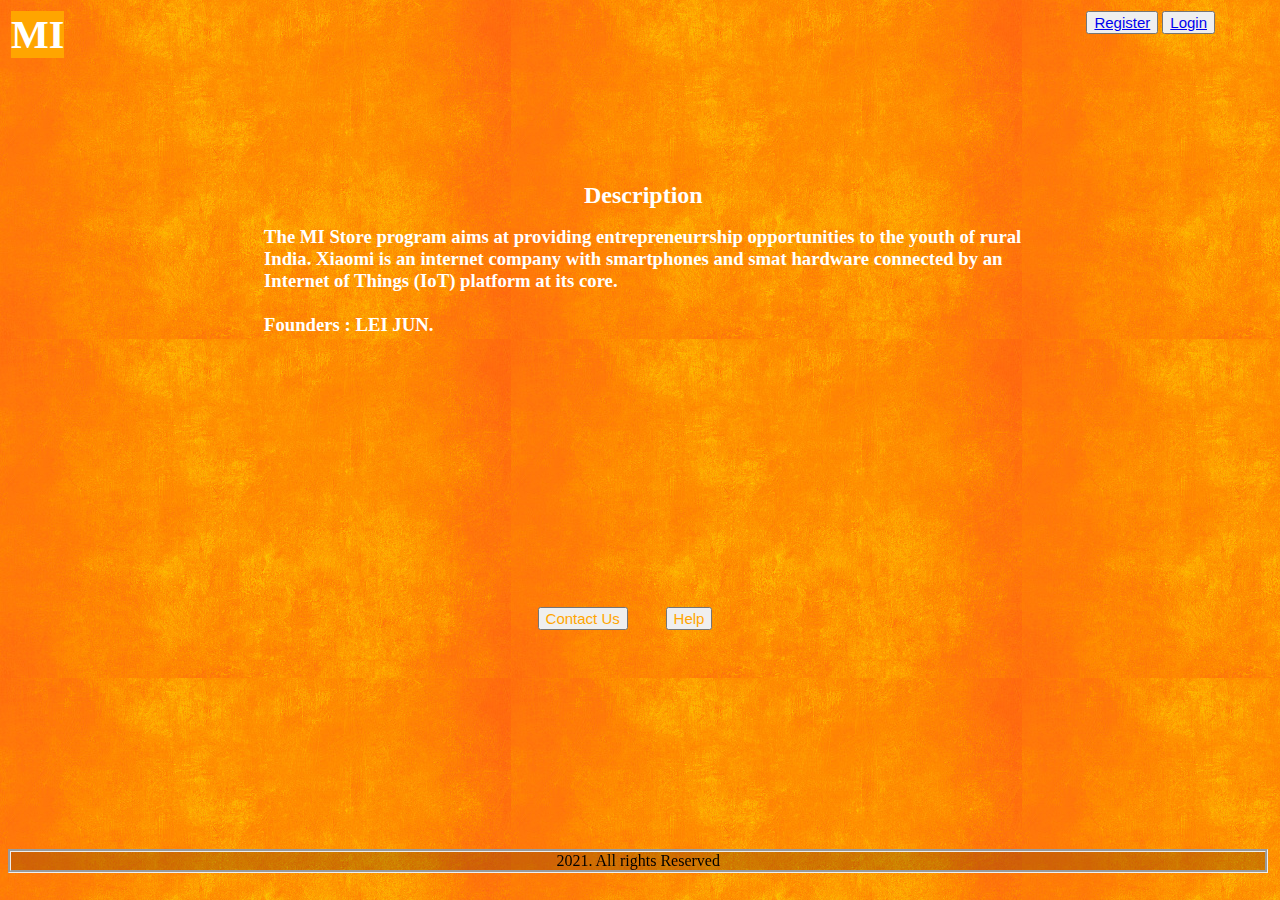
<file: application/index.html>
<!doctype>
<html>
<head>
	<title> mi store </title>
</head>

	<link rel = "stylesheet" href = "style.css">
	<body style = "background-image:url('orange.jpg')">
	<header>
		<table >
			<tr>
				<td><p style = "font-size:40px;color: white; font-family:comics;background-color:orange;"><b>MI</b></p></td>
				<td class="gat"> <button style = "color: orange;font-size:15px;"><a href="sign_up_page.html">Register</a></button>
					<button  style = "color: orange;font-size:15px;"> <a href="login_page.html">Login</a> </button>
				</td>
			</tr>
			
		</table>
	</header>
	<div style = "width:60%;align:center;">
	<h2 style = "color:white;position:absolute;top:18%;margin-left:45%;margin-right:20%;"> Description </h2>
	<h3 style = "color:white;position:absolute;top:23%;margin-left:20%;margin-right:20%;"> The MI Store program aims at providing entrepreneurrship opportunities to the youth of rural India. Xiaomi is an internet company with smartphones and smat hardware connected by an Internet of Things (IoT) platform at its core.<br><br> <b>Founders :</b> LEI JUN. </h3>
	</div>
	<button style = "color: orange;font-size:15px;position:absolute;bottom:30%;left:42%">Contact Us</button>
	<button style = "color: orange;font-size:15px;position:absolute;bottom:30%;left:52%"">Help</button>
	
	<footer>
		2021. All rights Reserved
	</footer>
</body>
</html>
</file>
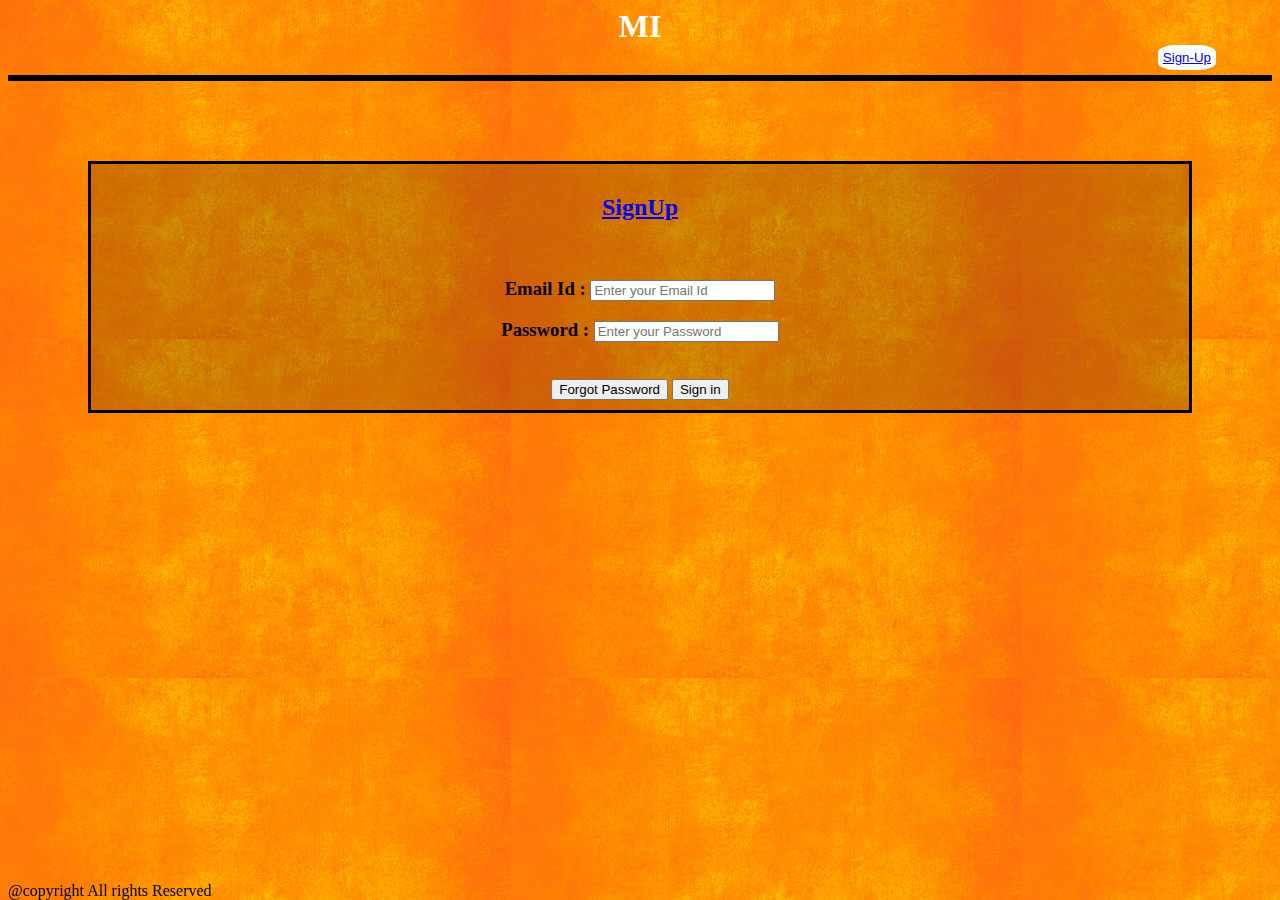
<file: application/login_page.html>
<!doctype>
<html>
<head>
<title>
	mi store
</title>
</head>
	<h1 style = "color: white; font-family:comics"> MI </h1>
	
	<header >
		<h2 style = "border-style:solid; background: #d31f1f38 padding:20px; align:center ; margin-top:30px;"></h2>
			<button style ="position:absolute;top:5%;right:5%;border-radius:30%;padding:5px;border:none;background-color:white" style = "align-right"><a href="sign_up_page.html">Sign-Up</a></button></button>
		

</header>
	<body style = "background-image:url('orange.jpg')" align = "center" style = "border-style:solid; padding:20px; text-align:center; margin:50px;"  >	
		<form style = "border-style:solid; background:  #0000002e; padding:10px; text-align:center; margin:80px;">
	<h2><a href="sign_up_page.html">SignUp</a></h2><br>
	
	<h3><label>Email Id :
	<input name = "Email Id" type = "email" placeholder = "Enter your Email Id">
	</label></h3>
	<h3><label>Password :
	<input name = "Password" type = "Password" placeholder = "Enter your Password">
	</label></h3><br>
	<input type = "button" value = "Forgot Password">
	<input  type = "button" value = "Sign in">
	
	</form>
	
	<footer  style = "position:fixed; bottom :0px; align =center;font-size = 80px" >
		@copyright All rights Reserved
</footer>
</body>
</html>
</file>
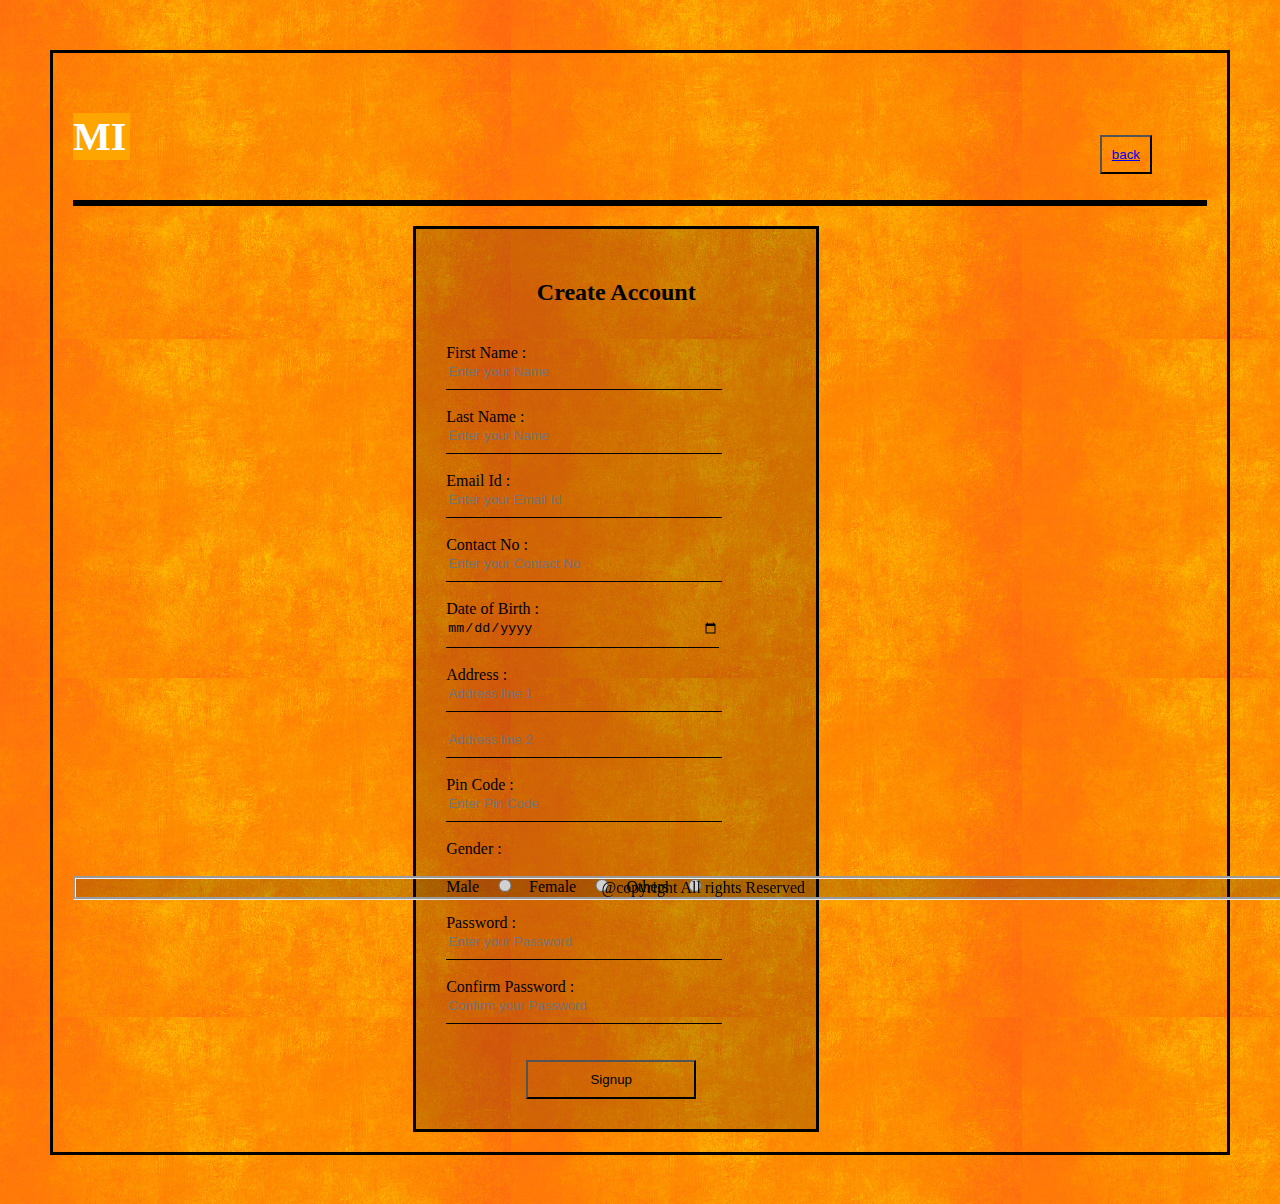
<file: application/sign_up_page.html>
<!DOCTYPE html>
<html>
<head>
<title>
	mi store
</title>
<link rel="stylesheet" href="style.css">
</head>

<td><p style = "font-size:40px;color: white; font-family:comics;background-color:orange;margin-right: 100px;width: 5%;"><b>MI</b></p></td> 

<header>
	<h2 style = "border-style:solid; background: #d31f1f38 padding:20px; align:center ; margin-top:30px;"></h2>
	<button style ="text-align:left;position:absolute;top:15%;right:10%;padding:5px;background: transparent;outline-color: black;color: black;padding: 10px;"><a href="index.html">back</a></button>
			
</header>

<body style = "background-image:url('orange.jpg'); border-style:solid; padding:20px;margin:50px;">	
	<form class="reg-form" style = "border-style:solid; background: #0000002e;">
	<h2>Create Account</h2><br>
	<label>First Name :</label><br>
	<input name = "Name" type = "text" placeholder = "Enter your Name">
	<br><br>
	<label>Last Name :</label><br>
	<input name = "Name" type = "text" placeholder = "Enter your Name">
	<br><br>
	<label>Email Id :</label><br>
	<input name = "Email Id" type = "email" placeholder = "Enter your Email Id">
	<br><br>
	<label>Contact No :</label><br>
	<input name = "Contact No" type = "number" placeholder = "Enter your Contact No" >
	<br><br>
	<label>Date of Birth :</label><br>
	<input name = "Date Of Birth" type = "date" placeholder = "Enter your Date of Birth">
	<br><br>
	<label>Address :</label><br>
	<input name = "Adress" type = "text" placeholder = "Address line 1" ><br><br>
	<input name = "Adress" type = "text" placeholder = "Address line 2" >
	<br><br>
	<label>Pin Code :</label><br>
	<input name = "Pin Code" type = "number" placeholder = "Enter Pin Code" >
	<br><br>
	<label>Gender :</label><br><br>
	<label>Male</label>
	<input style="width: 10%;" name = "Gender" type = "radio" value = "Male">
	<label>Female</label>
	<input style="width: 10%;" name = "Gender" type = "radio" value = "Female">
	<label>Others</label>
	<input style="width: 10%;" name = "Gender" type = "radio" value = "Others"><br><br>
	<label>Password :</label><br>
	<input name = "Password" type = "Password" placeholder = "Enter your Password">
	<br><br>
	<label>Confirm Password :</label><br>
	<input name = "CnfPassword" type = "Password" placeholder = "Confirm your Password">
	<br><br><br>
	<button class="btn-signup" type="submit">Signup</button>	
</form>
	
<footer text-align = "center" style = "position:fixed; bottom :0px; width=100% font-size = 80px" >
		@copyright All rights Reserved
</footer>
</body>
</html>
</file>
<file: application/style.css>
label{
	text-align: left;
	padding-bottom: 10px;
}
input{
	background: transparent;
	border: none;
	border-bottom: 1px solid #000;
	width: 80%;
	padding-bottom: 10px;
}
.reg-form{
	width:30% ;
	position: relative;
	left: 30%;
	padding: 30px;
}
.reg-form h2{
	text-align: center;
}
.btn-signup{
	background: transparent;
	outline-color: black;
	padding: 10px;
	width: 50%;
	margin-left: 80px;
	color: black;
}
.btn-signup:hover{
	background: black;
	outline-color: white;
	color: white;
}		
.gat{
		position:absolute;
		right:5%;
		}
		
footer{
			position:fixed;
			bottom:3%;
			text-align:center;
			border-style:groove;
			width:98%;
			background-color:#0000002e;
		}
</file>
